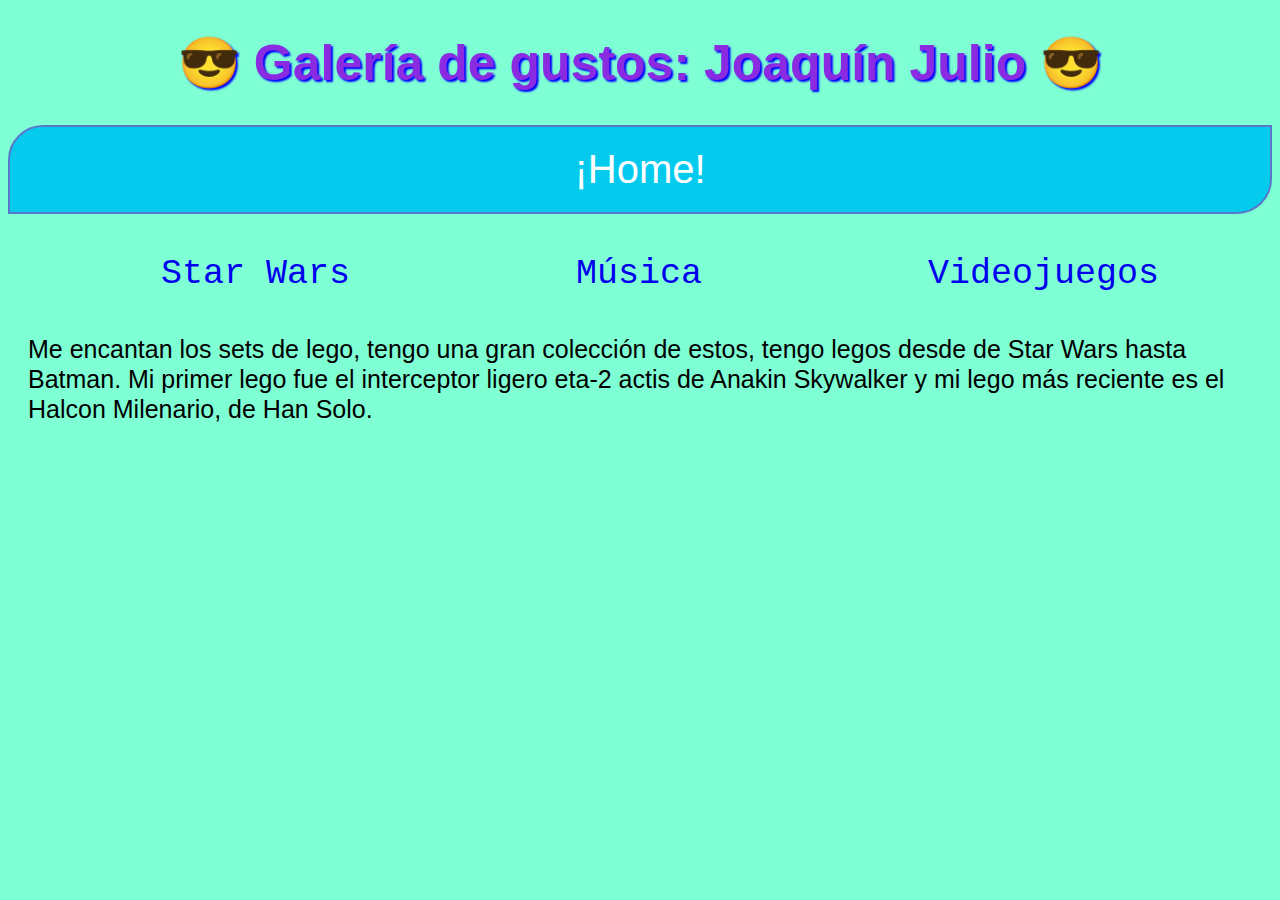
<file: Gustos/Lego sets.html>
<!DOCTYPE html>
<html lang="en">
<head>
    <meta charset="UTF-8">
    <meta http-equiv="X-UA-Compatible" content="IE=edge">
    <meta name="viewport" content="width=device-width, initial-scale=1.0">
    <title>Lego Sets</title>
    <link rel="stylesheet" href="../Estilos/main.css">
</head>
<body>
    <header>
        <div>
            <h1 class="titulo">😎 Galería de gustos: Joaquín Julio 😎</h1>
        </div>
        <a class="a" href="../index.html"><h2 class="home">¡Home!</h2></a>
        <nav class="nav">
            <ul class="navul">
                <li><a class="a" href="./Star Wars.html">Star Wars</a></li>
                <li><a class="a" href="./Música.html">Música</a></li>
                <li><a class="a" href="./Videojuegos.html">Videojuegos</a></li>
            </ul>
        </nav>
    </header>
    <section class="secleg">
        <div>
            <p class="info">
                Me encantan los sets de lego, tengo una gran colección de estos, tengo legos desde de Star Wars hasta Batman. Mi primer lego fue el interceptor ligero eta-2 actis de Anakin Skywalker y mi lego más reciente es el Halcon Milenario, de Han Solo.
            </p>
        </div>
    </section>
</body>
</file>
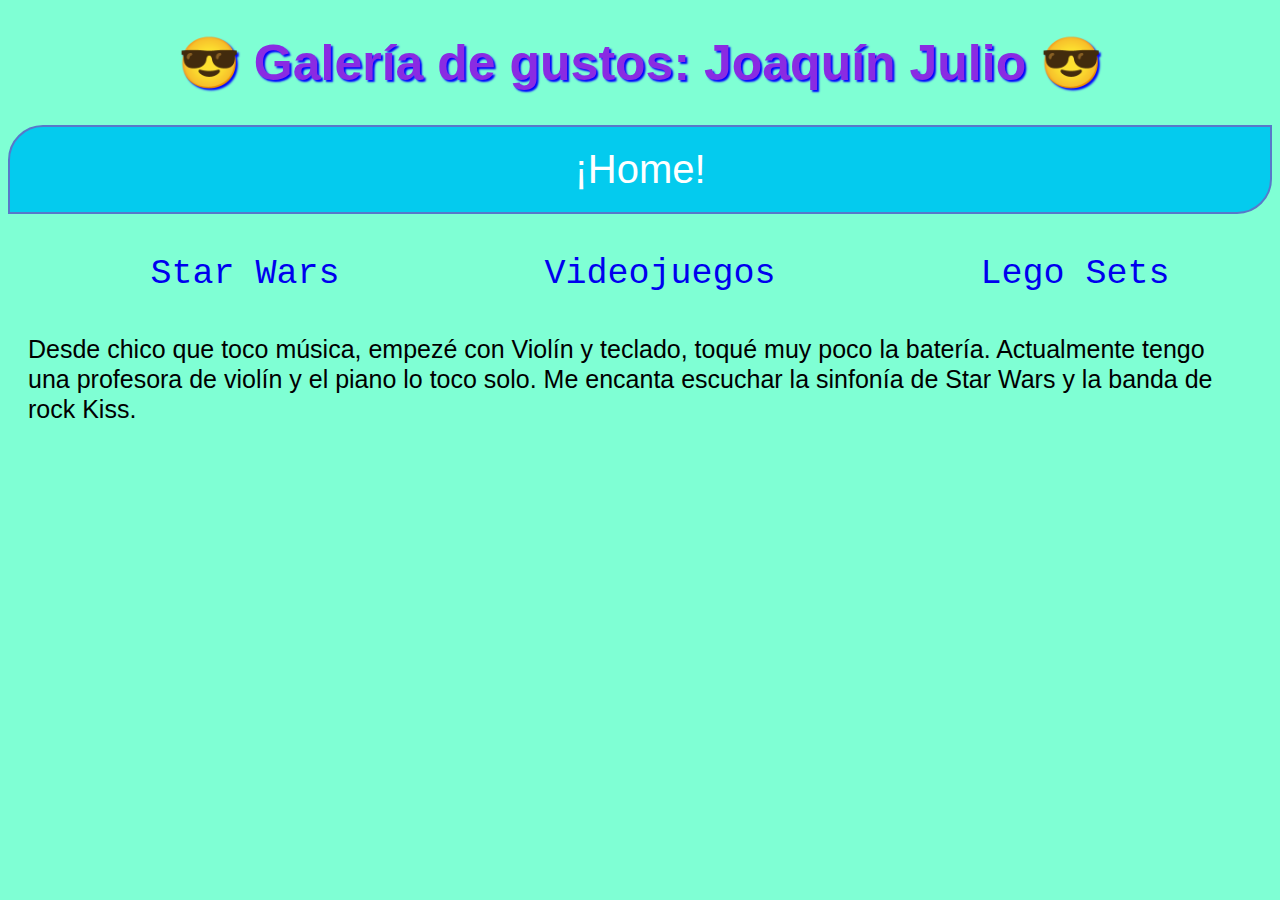
<file: Gustos/Música.html>
<!DOCTYPE html>
<html lang="en">
<head>
    <meta charset="UTF-8">
    <meta http-equiv="X-UA-Compatible" content="IE=edge">
    <meta name="viewport" content="width=device-width, initial-scale=1.0">
    <title>Música</title>
    <link rel="stylesheet" href="../Estilos/main.css">
</head>
<body>
    <header>
        <div>
            <h1 class="titulo">😎 Galería de gustos: Joaquín Julio 😎</h1>
        </div>
        <a class="a" href="../index.html"><h2 class="home">¡Home!</h2></a>
        <nav class="nav">
            <ul class="navul">
                <li><a class="a" href="./Star Wars.html">Star Wars</a></li>
                <li><a class="a" href="./Videojuegos.html">Videojuegos</a></li>
                <li><a class="a" href="./Lego sets.html">Lego Sets</a></li>
            </ul>
        </nav>
    </header>
    <section class="secmu">
        <div>
            <p class="info">
                Desde chico que toco música, empezé con Violín y teclado, toqué muy poco la batería. Actualmente tengo una profesora de violín y el piano lo toco solo. Me encanta escuchar la sinfonía de Star Wars y la banda de rock Kiss.
            </p>
        </div>
    </section>
</body>
</file>
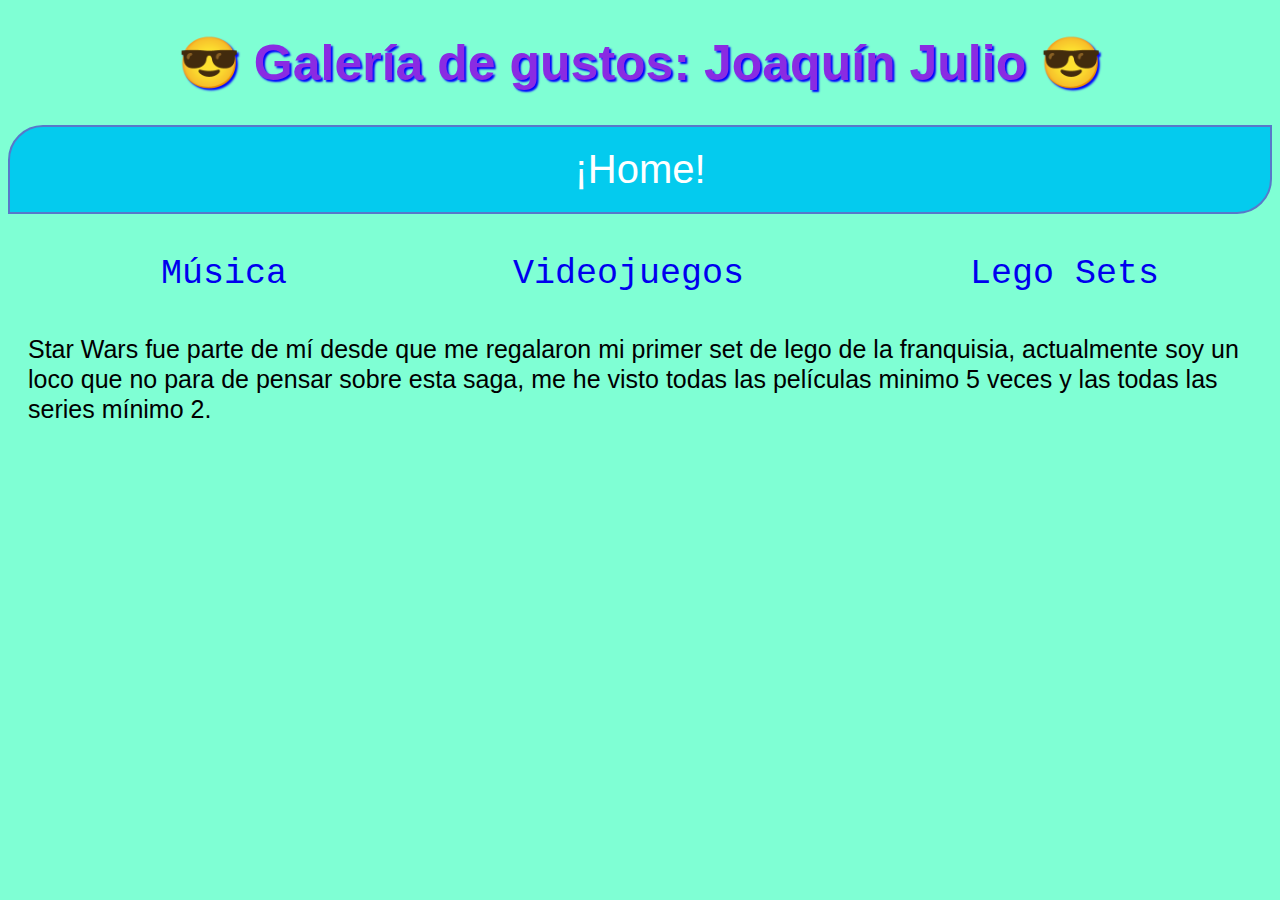
<file: Gustos/Star Wars.html>
<!DOCTYPE html>
<html lang="en">
<head>
    <meta charset="UTF-8">
    <meta http-equiv="X-UA-Compatible" content="IE=edge">
    <meta name="viewport" content="width=device-width, initial-scale=1.0">
    <title>Star Wars</title>
    <link rel="stylesheet" href="../Estilos/main.css">
</head>
<body>
    <header>
        <div>
            <h1 class="titulo">😎 Galería de gustos: Joaquín Julio 😎</h1>
        </div>
        <a class="a" href="../index.html"><h2 class="home">¡Home!</h2></a>
        <nav class="nav">
            <ul class="navul">
                <li><a class="a" href="./Música.html">Música</a></li>
                <li><a class="a" href="./Videojuegos.html">Videojuegos</a></li>
                <li><a class="a" href="./Lego sets.html">Lego Sets</a></li>
            </ul>
        </nav>
    </header>
    <section class="secsw">
        <div>
            <p class="info">
                Star Wars fue parte de mí desde que me regalaron mi primer set de lego de la franquisia, actualmente soy un loco que no para de pensar sobre esta saga, me he visto todas las películas minimo 5 veces y las todas las series mínimo 2.
            </p>
        </div>
    </section>
</body>
</file>
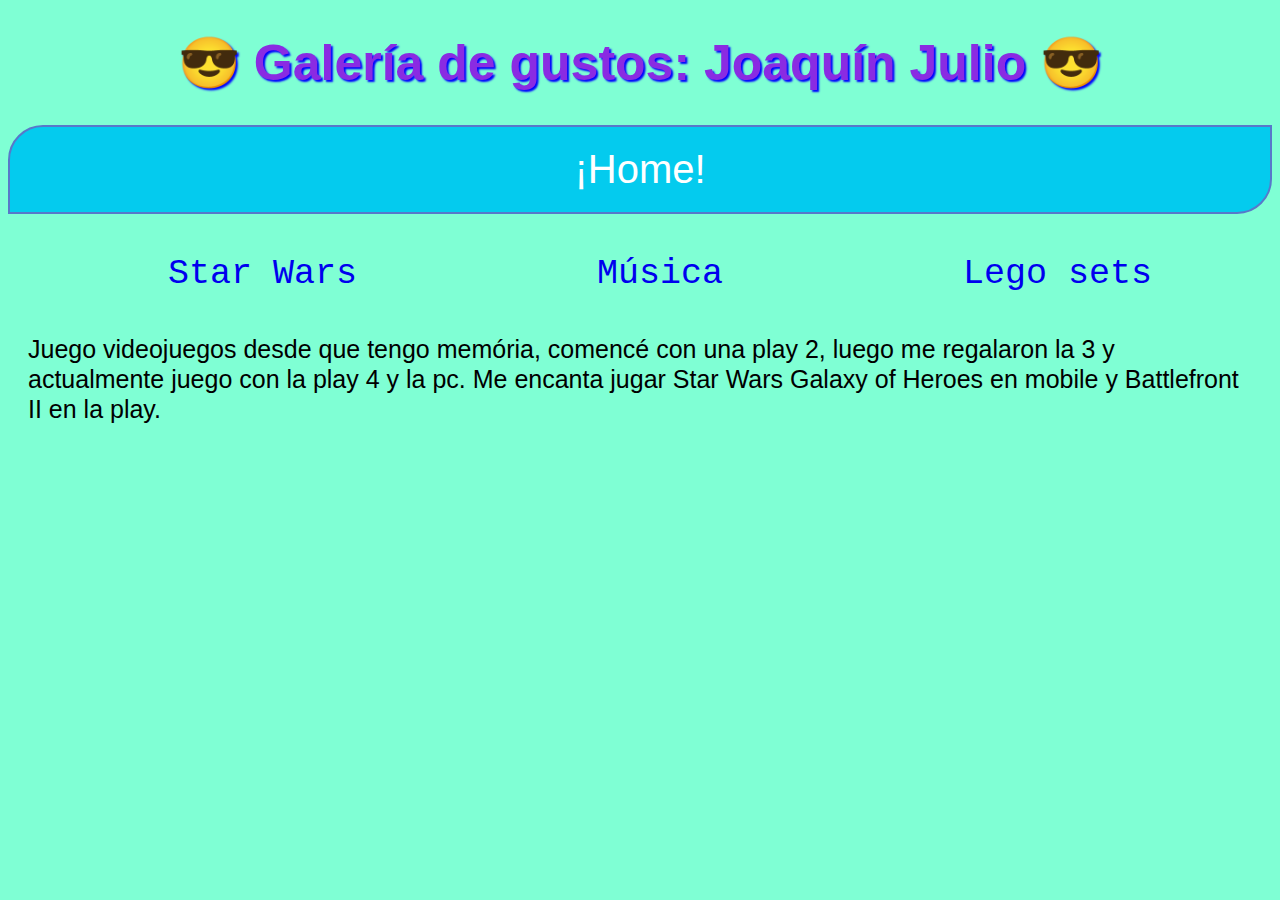
<file: Gustos/Videojuegos.html>
<!DOCTYPE html>
<html lang="en">
<head>
    <meta charset="UTF-8">
    <meta http-equiv="X-UA-Compatible" content="IE=edge">
    <meta name="viewport" content="width=device-width, initial-scale=1.0">
    <title>Videojuegos</title>
    <link rel="stylesheet" href="../Estilos/main.css">
</head>
<body>
    <header>
        <div>
            <h1 class="titulo">😎 Galería de gustos: Joaquín Julio 😎</h1>
        </div>
        <a class="a" href="../index.html"><h2 class="home">¡Home!</h2></a>
        <nav class="nav">
            <ul class="navul">
                <li><a class="a" href="./Star Wars.html">Star Wars</a></li>
                <li><a class="a" href="./Música.html">Música</a></li>
                <li><a class="a" href="./Lego sets.html">Lego sets</a></li>
            </ul>
        </nav>
    </header>
    <section class="secvi">
        <div>
            <p class="info">
            Juego videojuegos desde que tengo memória, comencé con una play 2, luego me regalaron la 3 y actualmente juego con la play 4 y la pc. Me encanta jugar Star Wars Galaxy of Heroes en mobile y Battlefront II en la play.
            </p>
        </div>
    </section>
</body>
</file>
<file: Estilos/main.css>
.titulo {
  font-family: "Open Sans", sans-serif;
  text-shadow: 2px 2px 2px blue;
  color: blueviolet;
  text-align: center;
  font-size: 50px;
}

.a {
  text-decoration: none;
}
.a h2 {
  font-size: 40px;
  font-weight: 400;
  color: white;
  background: #04cbee;
  padding: 20px 0px 20px 0px;
  margin: 0 0 25px;
  overflow: hidden;
  border-radius: 25px 0px 35px 0px;
  -moz-border-radius: 35px 0px 35px 0px;
  -webkit-border-radius: 35px 0px 35px 0px;
  border: 2px solid #5878ca;
  text-align: center;
  font-family: Century, Gothic, CenturyGothic, AppleGothic, sans-serif;
}

.info {
  margin: 10px 20px;
  font-family: verdana, arial, helvetica;
  line-height: 30px;
  font-size: 25px;
}

.comun {
  display: flex;
  flex-direction: row;
  flex-wrap: wrap;
  align-items: center;
  justify-content: center;
  gap: 250px;
}
.comun h1 {
  font-family: "Courier New", Courier, monospace;
  font-size: 35px;
}
.comun ul {
  font-family: "Courier New", Courier, monospace;
  -moz-columns: 2;
       columns: 2;
  font-size: 25px;
  gap: 30px;
}
.comun div {
  display: flex;
  flex-direction: column;
  justify-content: center;
  align-items: center;
  background-color: white;
  box-shadow: rgba(0, 0, 0, 0.25) 0px 54px 55px, rgba(0, 0, 0, 0.12) 0px -12px 30px, rgba(0, 0, 0, 0.12) 0px 4px 6px, rgba(0, 0, 0, 0.17) 0px 12px 13px, rgba(0, 0, 0, 0.09) 0px -3px 5px;
  width: 400px;
}
.comun img {
  width: 400px;
}

body {
  background-color: aquamarine;
}

.nave {
  text-align: center;
  font-family: "Times New Roman", Times, serif;
  font-size: 39px;
  display: flex;
  justify-content: center;
  color: blueviolet;
}

.nav .navul {
  font-family: "Courier New", Courier, monospace;
  text-align: center;
  list-style: none;
  justify-content: space-around;
  display: flex;
  line-height: 50px;
  font-size: 35px;
}/*# sourceMappingURL=main.css.map */
</file>
